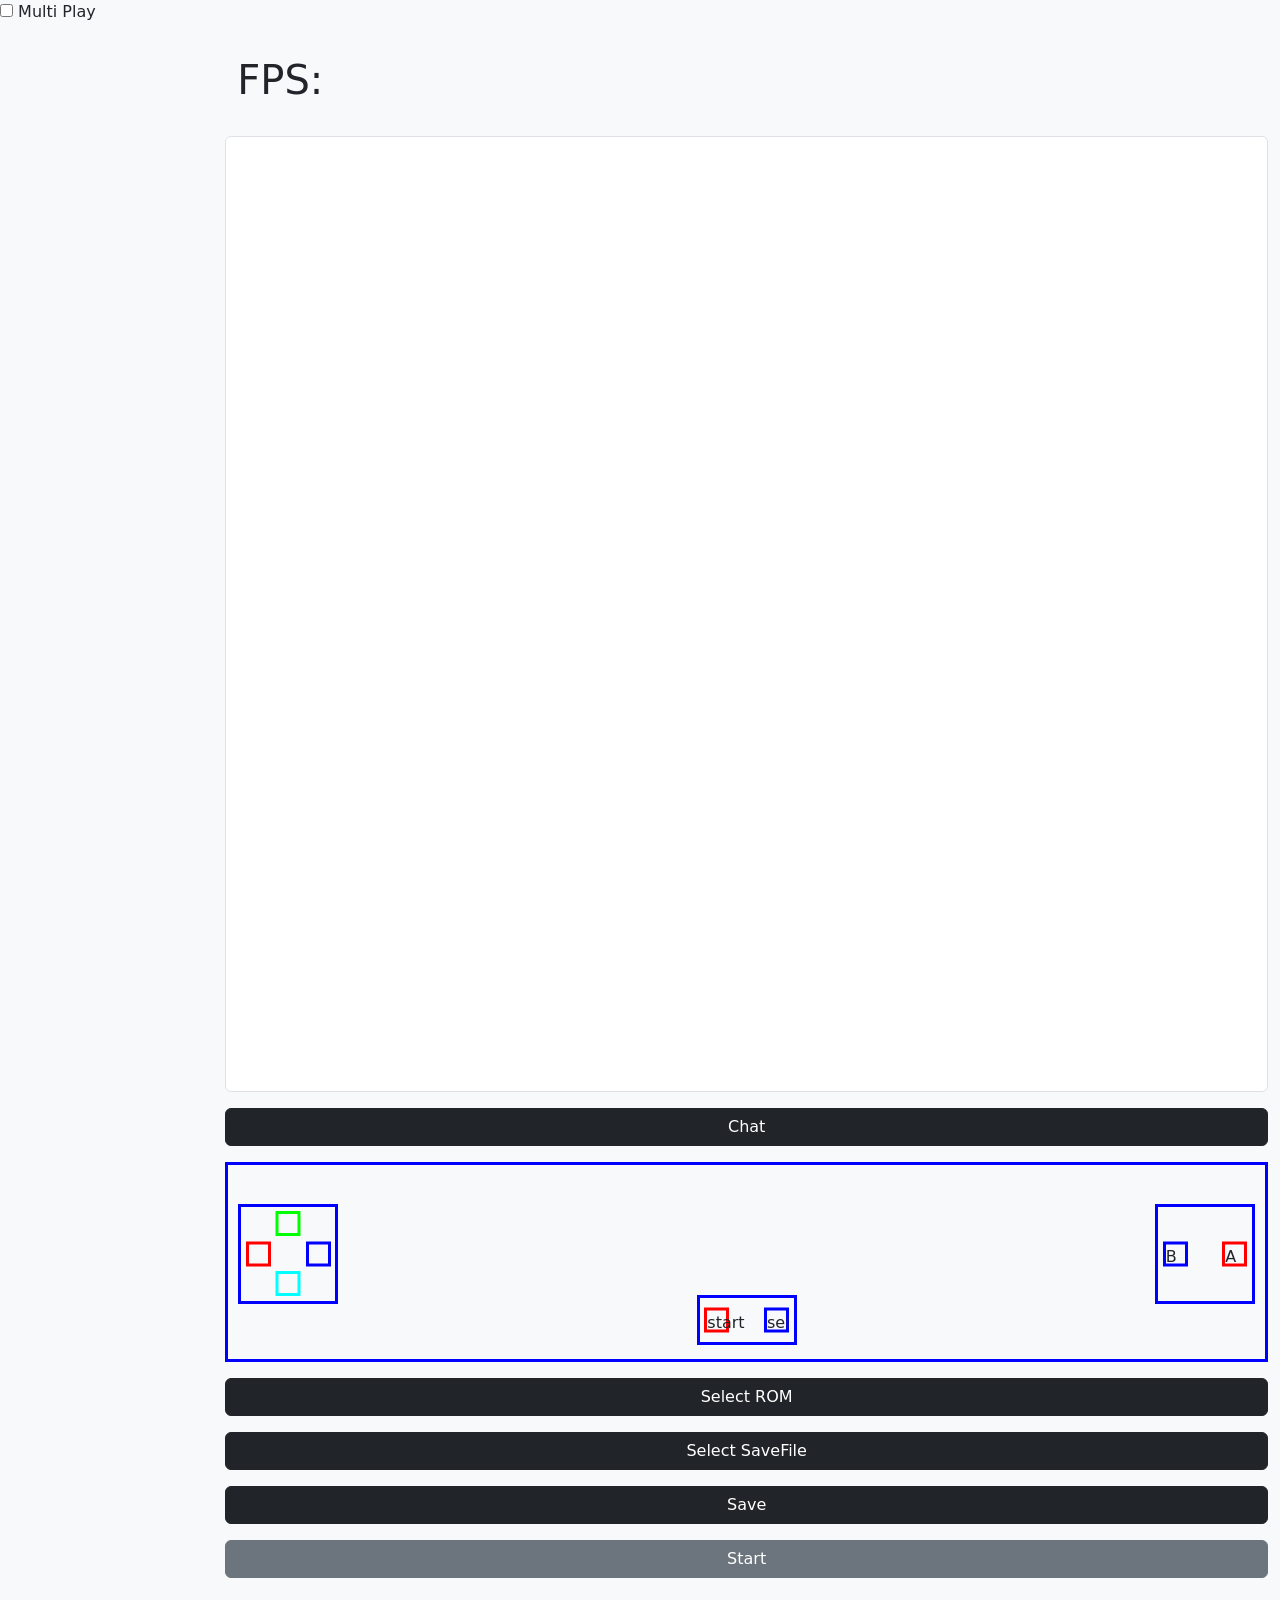
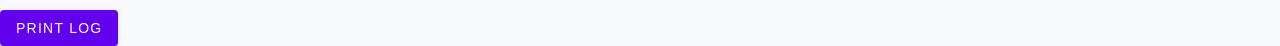
<file: emul.html>
<!DOCTYPE html>
<html>

<head>
  <meta name="viewport" content="width=device-width">
  <link rel="shortcut icon" href="#">
  <link rel="stylesheet" href="https://fonts.googleapis.com/icon?family=Material+Icons">
  <title></title>
<script defer src="coi.js"></script><script defer src="rtc.js"></script><link href="rtc.css" rel="stylesheet"></head>

<body class="bg-light text-dark">
  <label>
    <input type="checkbox" id="multiPlayCheckBox">
      Multi Play
  </label>
    <div id="buttons" class="togglehidden">
        <button class="mdc-button mdc-button--raised" disabled id="createBtn">
      
            <span class="mdc-button__label">Create room</span>
        </button>
        <button class="mdc-button mdc-button--raised" disabled id="joinBtn">
           
            <span class="mdc-button__label">Join room</span>
        </button>
        <button class="mdc-button mdc-button--raised" disabled id="hangupBtn">
        
            <span class="mdc-button__label">Hangup</span>
        </button>
        <button class="mdc-button mdc-button--raised" disabled id="copyBtn">
          <span class="mdc-button__label">copy room id</span>
        </button>
        <!-- button class="mdc-button mdc-button--raised" disabled id="pingCheckerBtn">
          <span class="mdc-button__label">ping check</span>
        </button>
         <span id="pingResult"></span -->
        <button class="mdc-button mdc-button--raised" id="startQuickMatchBtn">
          <span class="mdc-button__label">start quick match</span>
        </button>
       
    </div>
    <div>
        <span id="currentRoom"></span>
        <input id="roomId" type="hidden">
    </div>


    <div class="mdc-dialog"
         id="room-dialog"
         role="alertdialog"
         aria-modal="true"
         aria-labelledby="my-dialog-title"
         aria-describedby="my-dialog-content">
        <div class="mdc-dialog__container">
            <div class="mdc-dialog__surface">
                <h2 class="mdc-dialog__title" id="my-dialog-title">Join room</h2>
                <div class="mdc-dialog__content" id="my-dialog-content">
                    Enter ID for room to join:
                    <div class="mdc-text-field">
                        <input type="text" id="room-id" class="mdc-text-field__input">
                        <label class="mdc-floating-label" for="my-text-field"></label>
                        <div class="mdc-line-ripple"></div>
                    </div>
                </div>
                <footer class="mdc-dialog__actions">
                    <button type="button" class="mdc-button mdc-dialog__button" data-mdc-dialog-action="no">
                        <span class="mdc-button__label">Cancel</span>
                    </button>
                    <button id="confirmJoinBtn" type="button" class="mdc-button mdc-dialog__button"
                            data-mdc-dialog-action="yes">
                        <span class="mdc-button__label">Join</span>
                    </button>
                </footer>
            </div>
        </div>
        <div class="mdc-dialog__scrim"></div>
    </div>

    <div class="mdc-dialog"
         id="connected-dialog"
         role="alertdialog"
         aria-modal="true"
         aria-labelledby="my-dialog-title"
         aria-describedby="my-dialog-content">
        <div class="mdc-dialog__container">
            <div class="mdc-dialog__surface">
                <h2 class="mdc-dialog__title" id="my-dialog-title">Connected!</h2>
                <!-- div class="mdc-dialog__content" id="my-dialog-content">
                    Let's Select Rom
                </div -->
                <footer class="mdc-dialog__actions">
                  <button type="button" class="mdc-button mdc-dialog__button" data-mdc-dialog-action="yes">
                      <span class="mdc-button__label">Close</span>
                  </button>
              </footer>
            </div>
        </div>
        <div class="mdc-dialog__scrim"></div>
    </div>

    <div class="mdc-dialog"
      id="disconnected-dialog"
      role="alertdialog"
      aria-modal="true"
      aria-labelledby="my-dialog-title"
      aria-describedby="my-dialog-content">
    <div class="mdc-dialog__container">
        <div class="mdc-dialog__surface">
            <h2 class="mdc-dialog__title" id="my-dialog-title">Disconnected!</h2>
            <footer class="mdc-dialog__actions">
              <button type="button" class="mdc-button mdc-dialog__button" data-mdc-dialog-action="yes">
                  <span class="mdc-button__label">Close</span>
              </button>
          </footer>
        </div>
    </div>
    <div class="mdc-dialog__scrim"></div>
  </div>

<div class="container-fluid my-3">
  <div class="row">
    <canvas id="waveform" width="0" height="0"></canvas> <!--w 1900, h 800 -->
  </div>

  <!-- iv class="row">
    <div class="messenger">
      <div class="messages" id="messages"></div>
      <div class="input-area">
        <input type="text" id="messageInput" placeholder="Type a message...">
        <button id="sendButton">Send</button>
      </div>
    </div>
  </div -->


  <div class="row">
    <div class="col-md-2"></div>
    <div class="col-md">
      <main class="container px-0">
        <div class="container my-3">
          <h1 class="display-6">FPS: <span id="fps" class="fw-bold"></span></h1>
        </div>
        <div class="container px-0">
          <div class="row">
            <div class="col-md">
              <div class="container my-3 px-0 border rounded bg-white" style="position: relative; aspect-ratio: 192 / 176;" id="gameScreen">
                  <div class="waiting paused" id="waitingText" style="position: absolute; top: 50%; left: 10%;">
                  </div>
                  <canvas id="canvas" class="d-block w-100" style="position: absolute; top: 0; left: 0;
                  image-rendering: crisp-edges; image-rendering: pixelated;"></canvas>
                  <div id="gameOverlayMy" class="position-absolute bg-dark text-white p-3 rounded chat-box d-none">
                    dd
                  </div>
                  <div id="gameOverlayOther" class="position-absolute bg-dark text-white p-3 rounded chat-box d-none">
                    ff
                  </div>
              </div>

              <div class="d-flex align-items-center w-100 d-none" id="chatInputRow">
                <label for="chatSwitchButton" id="chatSwitchLabel" class="btn btn-dark flex-shrink-0" style="width: 80px;">Disable</label>
                <input type="button" id="chatSwitchButton" class="d-none" />

                <input type="text" id="chatInput" class="form-control ms-2 me-2" placeholder="Type a message...">
                
                <label for="chatSendButton" id="chatSendLabel" class="btn btn-dark flex-shrink-0" style="width: 80px;">Chat</label>
                <input type="button" id="chatSendButton" class="d-none" />
              </div>

              <div class="container my-3 px-0">
                  <label for="chatButton" class="btn btn-dark w-100">Chat</label>
              </div>
              <input type="button" id="chatButton" class="d-none" />


              <div class="gameboy parentDiv">
                <div class=arrow>
                  <div class="left childDiv" data-child-number="6"></div>
                  <div class="up childDiv" data-child-number="5"></div>
                  <div class="right childDiv" data-child-number="7"></div>
                  <div class="down childDiv" data-child-number="4"></div>
                </div>
                <div class=ab>
                  <div class="abutton childDiv" data-child-number="3">A</div>
                  <div class="bbutton childDiv" data-child-number="2">B</div>
                </div>
                <div class=optionbutton>
                    <div class="selbutton childDiv" data-child-number="0">sel</div>
                  <div class="startbutton childDiv" data-child-number="1">start</div>
                </div>
              </div>

              <!-- div class="container my-3 px-0">
                <label for="startDemoButton" class="btn btn-dark w-100">Start</label>
              </div -->
              <div class="container my-3 px-0">
                <label for="romFileInput" class="btn btn-dark w-100">Select ROM</label>
              </div>
              <div class="container my-3 px-0">
                <label for="saveFileInput" class="btn btn-dark w-100">Select SaveFile</label>
              </div>

              <div class="container my-3 px-0">
                <label for="saveButton" class="btn btn-dark w-100">Save</label>
              </div>
              <input type="button" id="saveButton" class="d-none"/>

              <!-- input type="button" id="startDemoButton" class="d-none"/ -->
              <input type="file" id="romFileInput" accept=".gb, .gbc" class="d-none"/>
              <input type="file" id="saveFileInput" accept=".txt" class="d-none"/>

              <div class="container my-3 px-0">
                <label for="startButton" id="startLabel" class="btn btn-secondary w-100">Start</label>
              </div>
              <input type="button" id="startButton" class="d-none"/>

              <span id="romNameDisplay" style="display: block;"></span>
              <span id="otherPlayerRomNameDisplay" style="display: block;"></span>
              <span id="fileNameDisplay" style="display: block;"></span>
            </div>

            <!--div class="col-md">
              <div class="accordion my-3 bg-white" id="controlAccordion">
                <div class="accordion-item">
                  <div class="accordion-header">
                    <button class="accordion-button collapsed" data-bs-toggle="collapse"
                            data-bs-target="#controls" tabindex="-1">Controls
                    </button>
                  </div>
                  <div class="accordion-collapse collapse" id="controls"
                       data-bs-parent="#controlAccordion">
                    <div class="accordion-body">
                      <table class="table">
                        <thead>
                        <tr>
                          <th>Button</th>
                          <th>Key</th>
                        </tr>
                        </thead>
                        <tbody>
                        <tr>
                          <td>Start</td>
                          <td>Enter</td>
                        </tr>
                        <tr>
                          <td>Select</td>
                          <td>Right shift</td>
                        </tr>
                        <tr>
                          <td>A</td>
                          <td>X</td>
                        </tr>
                        <tr>
                          <td>B</td>
                          <td>Z</td>
                        </tr>
                        <tr>
                          <td>Up</td>
                          <td>Up arrow</td>
                        </tr>
                        <tr>
                          <td>Down</td>
                          <td>Down arrow</td>
                        </tr>
                        <tr>
                          <td>Left</td>
                          <td>Left arrow</td>
                        </tr>
                        <tr>
                          <td>Right</td>
                          <td>Right arrow</td>
                        </tr>
                        </tbody>
                      </table>
                    </div>
                  </div>
                </div>
              </div>
            </div -->
          </div>
        </div>
        <!-- div class="container my-3 text-center">
        </div -->
      </main>
    </div>
    <!-- div class="col-md-2"></div -->
  </div>
</div>
<button class="mdc-button mdc-button--raised" id="printLogBtn">
  <span class="mdc-button__label">print log</span>
</button>
</body>

</html>
</file>
